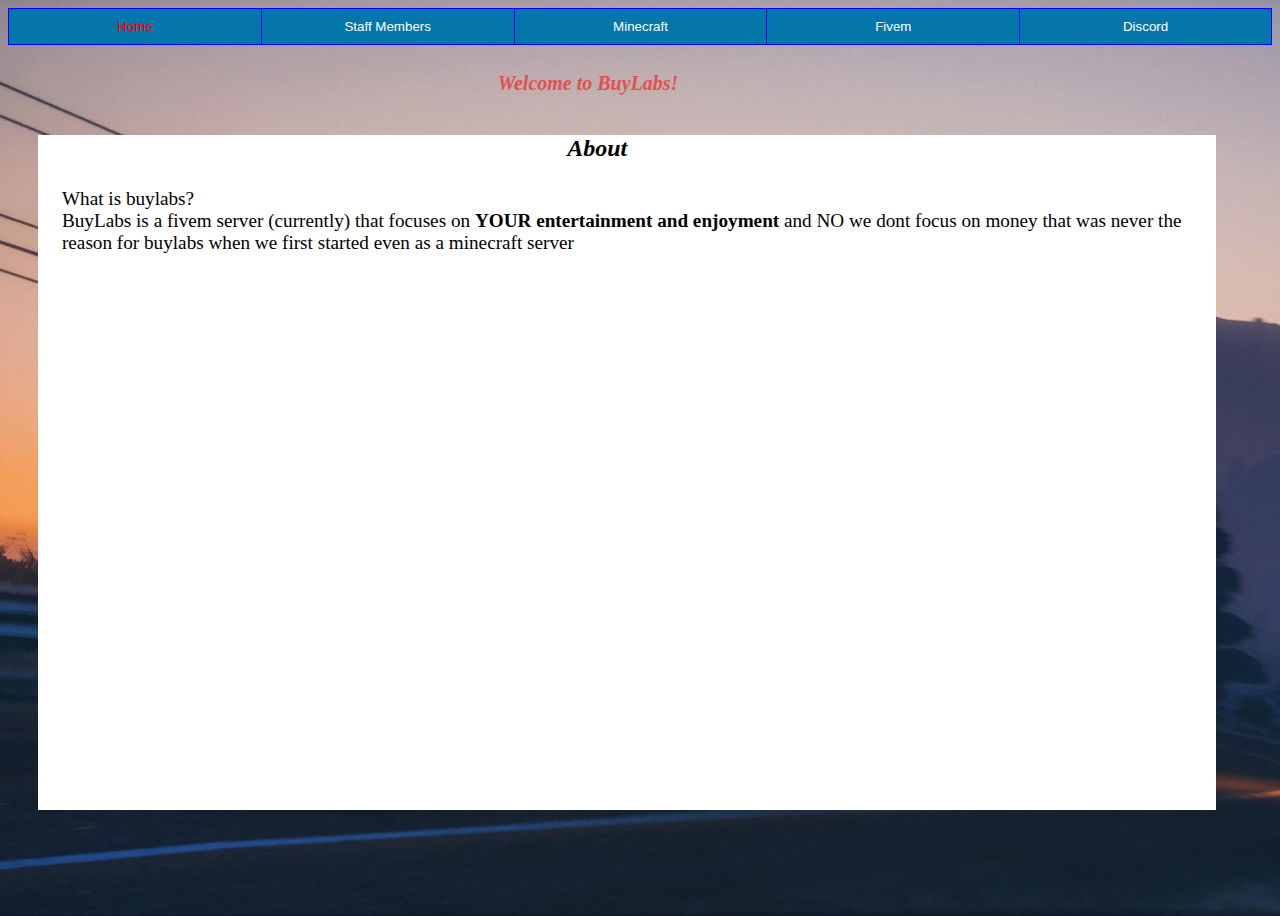
<file: index.html>
<html>
    <head>
        <meta name="veiwport" content="width+device-width,initial-scale=1">
        <link rel="stylesheet" media="screen" href="main.css">
        <link rel="shortcut icon" type="image/x-icon" href="favicon.ico">
    </head>

<title>
BuyLabs | Home Page
</title>

<body class="mainbd">
    <div class="btn-group" style="width: 100%;">
        <button style="width: 20%; color: red;" type="button" onclick="location.href=`index.html`">Home</button>
        <button style="width: 20%;" type="button" onclick="location.href=`staff.html`">Staff Members</button>
        <button style="width: 20%;" type="button" onclick="location.href=`mc.html`">Minecraft</button>
        <button style="width: 20%;" type="button" onclick="location.href=`fivem.html`">Fivem</button>
        <button style="width: 20%;" type="button" onclick="location.href=`https://discord.gg/4jbtrcEV2M`">Discord</button>
    </div>
<div class="header"><b><i>
Welcome to BuyLabs!
</i></b></div>
<div class="main">
<i><b style="position: absolute; right: 50%; font-size: x-large;">About</b></i>
<p class="about2">What is buylabs?<br>BuyLabs is a fivem server (currently) that focuses on <b>YOUR entertainment and enjoyment</b> and NO we dont focus on money that was never the reason for buylabs when we first started 
even as a minecraft server</p>
</div>
</body>
</html>
</file>
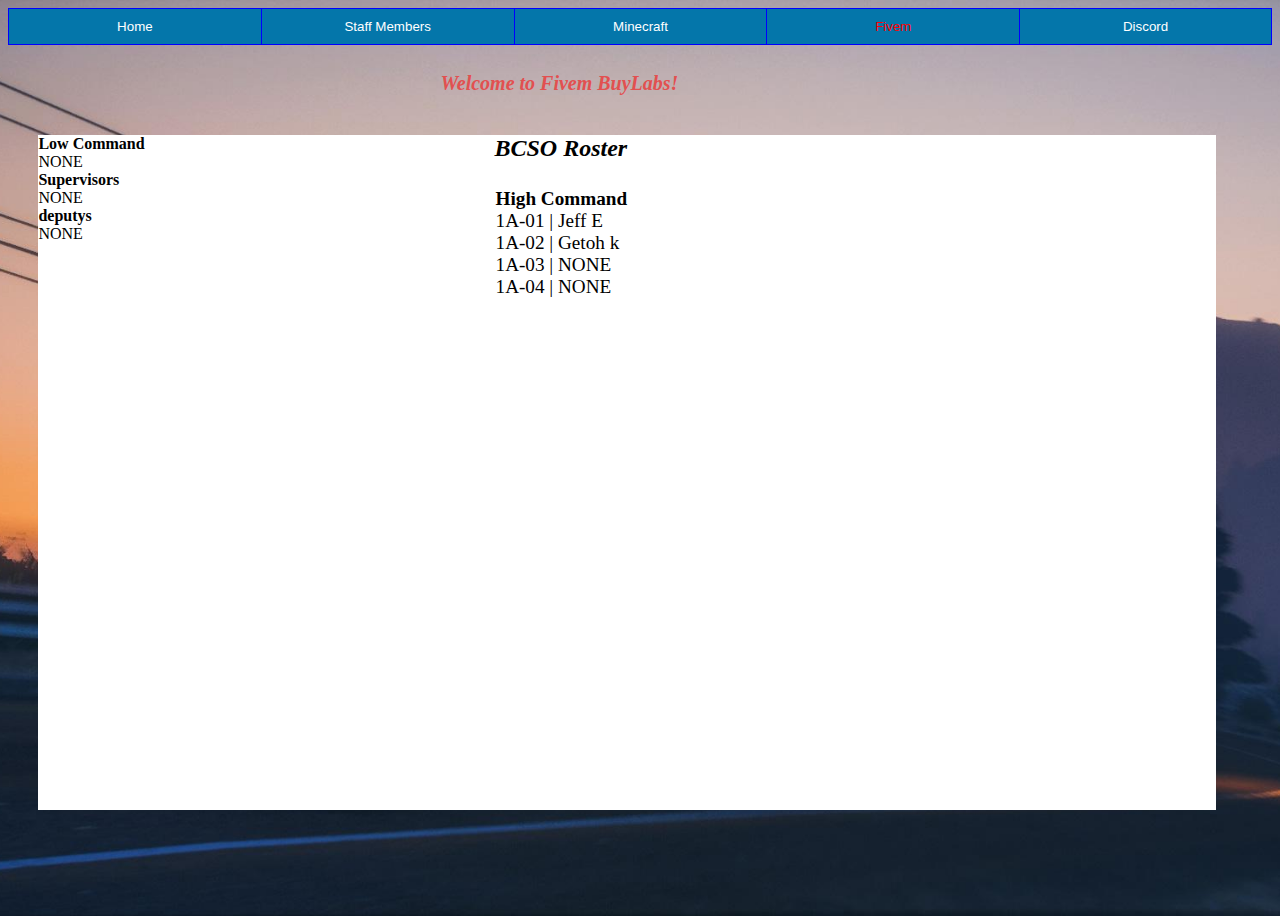
<file: bcso-roster.html>
<html>
    <head>
        <meta name="veiwport" content="width+device-width,initial-scarle=1">
        <link rel="stylesheet" media="screen" href="bcso-roster.css">
        <link rel="shortcut icon" type="image/x-icon" href="favicon.ico">
    </head>

<title>
BuyLabs | Fivem Page
</title>

<body class="mainbd">
    <div class="btn-group" style="width: 100%;">
        <button style="width: 20%;" type="button" onclick="location.href=`index.html`">Home</button>
        <button style="width: 20%;" type="button" onclick="location.href=`staff.html`">Staff Members</button>
        <button style="width: 20%;" type="button" onclick="location.href=`mc.html`">Minecraft</button>
        <button style="width: 20%; color: red;" type="button" onclick="location.href=`fivem.html`">Fivem</button>
        <button style="width: 20%;" type="button" onclick="location.href=`https://discord.gg/4jbtrcEV2M`">Discord</button>
    </div>
<div class="header"><b><i>
Welcome to Fivem BuyLabs!
</i></b></div>
<div class="main">
<i><b style="position: absolute; right: 50%; font-size: x-large;">BCSO Roster</b></i>
<p class="about2"><b>High Command</b>
<br>1A-01 | Jeff E
<br>1A-02 | Getoh k
<br>1A-03 | NONE 
<br>1A-04 | NONE</p>
<div class="lowcmd"><b>Low Command</b>
<br> NONE </div>
<div class="supervisors"><b>Supervisors</b>
<br> NONE </div>
<div class="deputys"><b>deputys</b>
<br> NONE </div>
<div class="traniees"><b></b>
<br></div>
</div>
</body>
</html>
</file>
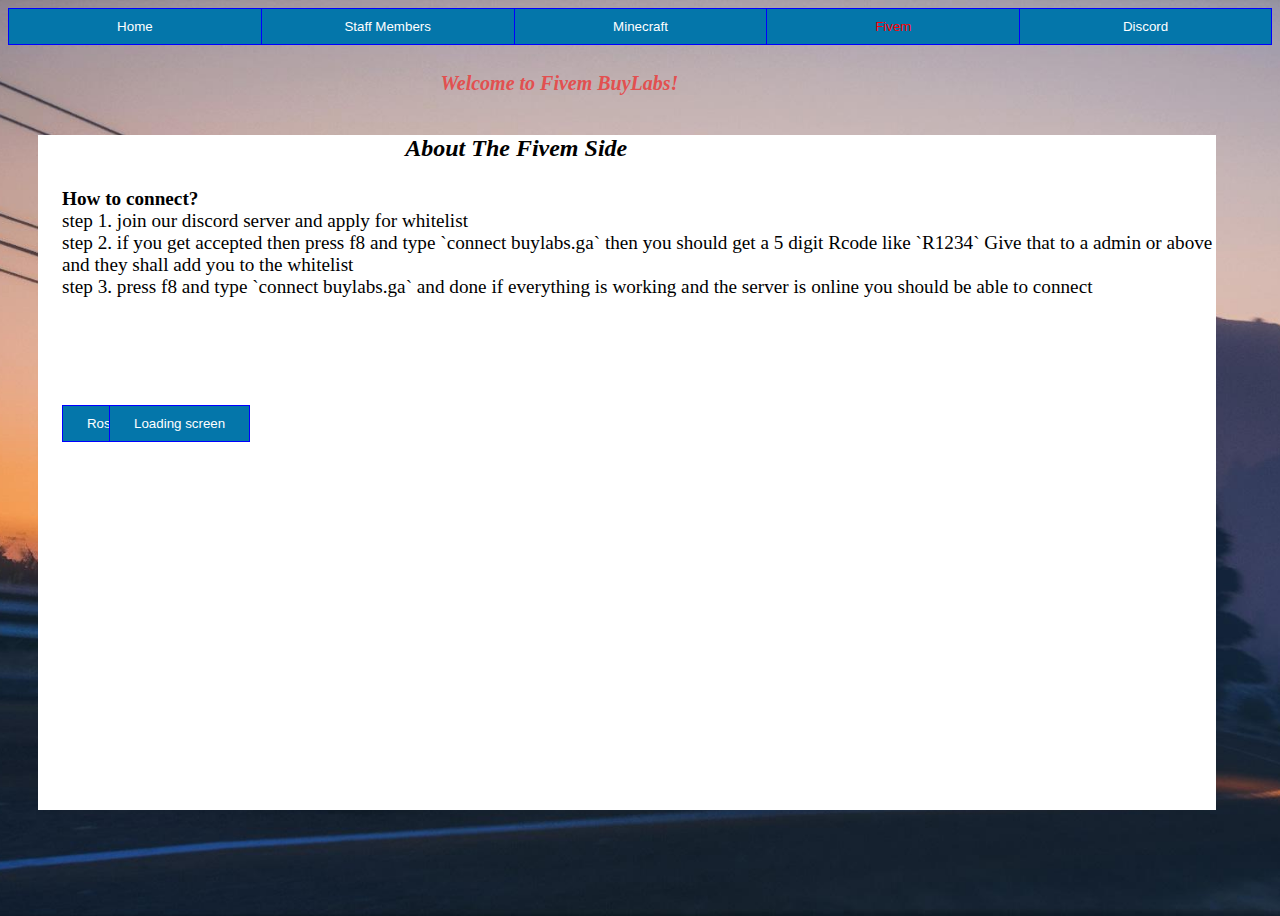
<file: fivem.html>
<html>
    <head>
        <meta name="veiwport" content="width+device-width,initial-scarle=1">
        <link rel="stylesheet" media="screen" href="fivem.css">
        <link rel="shortcut icon" type="image/x-icon" href="favicon.ico">
    </head>

<title>
BuyLabs | Fivem Page
</title>

<body class="mainbd">
    <div class="btn-group" style="width: 100%;">
        <button style="width: 20%;" type="button" onclick="location.href=`index.html`">Home</button>
        <button style="width: 20%;" type="button" onclick="location.href=`staff.html`">Staff Members</button>
        <button style="width: 20%;" type="button" onclick="location.href=`mc.html`">Minecraft</button>
        <button style="width: 20%; color: red;" type="button" onclick="location.href=`fivem.html`">Fivem</button>
        <button style="width: 20%;" type="button" onclick="location.href=`https://discord.gg/4jbtrcEV2M`">Discord</button>
    </div>
<div class="header"><b><i>
Welcome to Fivem BuyLabs!
</i></b></div>
<div class="main">
<i><b style="position: absolute; right: 50%; font-size: x-large;">About The Fivem Side</b></i>
<p class="about2"><b>How to connect?</b>
    <br> step 1. join our discord server and apply for whitelist 
    <br> step 2. if you get accepted then press f8 and type `connect buylabs.ga` then you should get a 5 digit Rcode like `R1234` Give that to a admin or above and they shall add you to the whitelist 
    <br> step 3. press f8 and type `connect buylabs.ga` and done if everything is working and the server is online you should be able to connect </p>
    <button style="position: absolute; top: 40%; left: 2%;" class="rosters" type="button" onclick="location.href=`roster-menu.html`">Rosters</button>
    <button style="position: absolute; top: 40%; left: 6%;" class="rosters" type="button" onclick="location.href=`/loadingscreen/fivemloadsrc.html`">Loading screen</button>
</div>
</body>
</html>
</file>
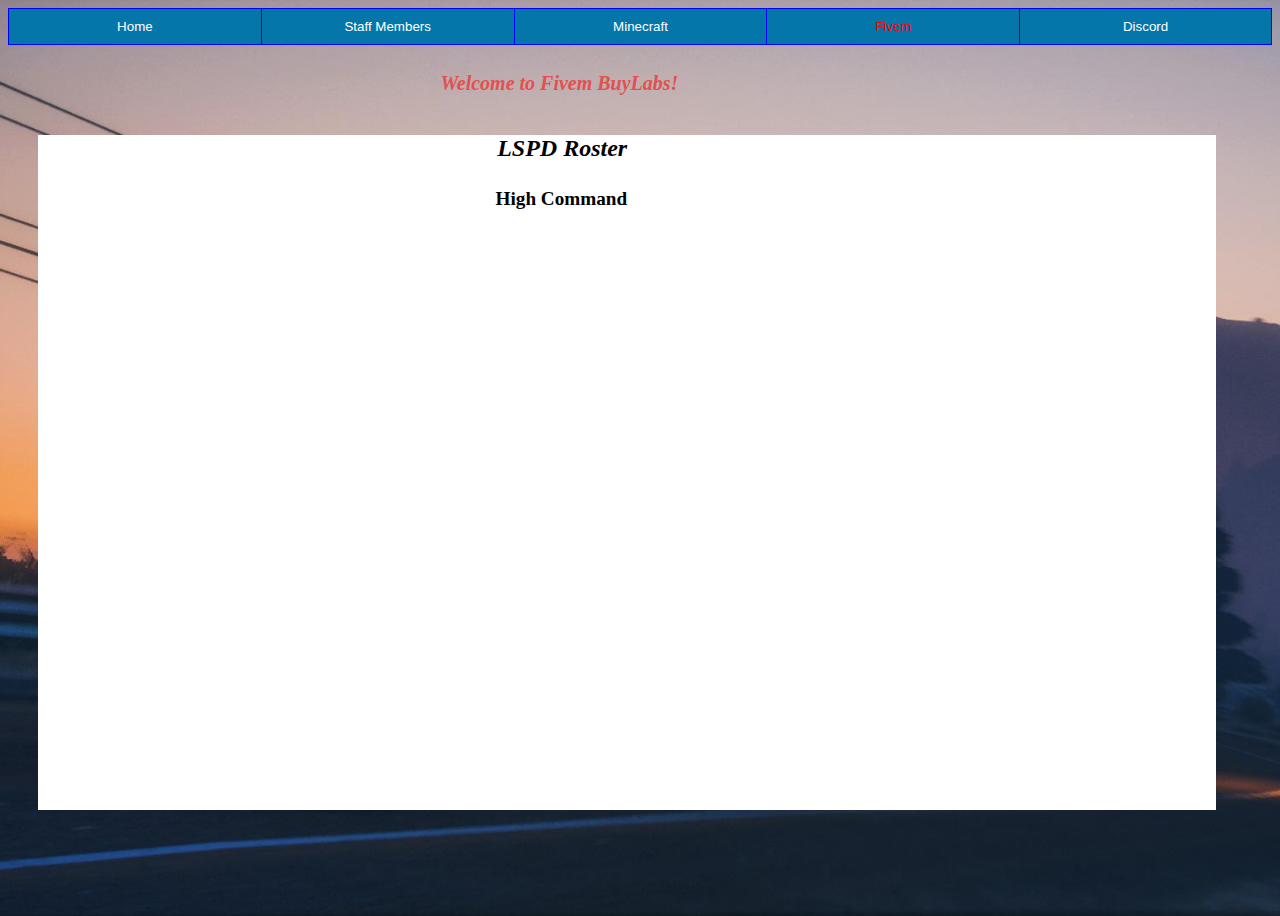
<file: lspd-roster.html>
<html>
    <head>
        <meta name="veiwport" content="width+device-width,initial-scarle=1">
        <link rel="stylesheet" media="screen" href="lspd-roster.css">
        <link rel="shortcut icon" type="image/x-icon" href="favicon.ico">
    </head>

<title>
BuyLabs | Fivem Page
</title>

<body class="mainbd">
    <div class="btn-group" style="width: 100%;">
        <button style="width: 20%;" type="button" onclick="location.href=`index.html`">Home</button>
        <button style="width: 20%;" type="button" onclick="location.href=`staff.html`">Staff Members</button>
        <button style="width: 20%;" type="button" onclick="location.href=`mc.html`">Minecraft</button>
        <button style="width: 20%; color: red;" type="button" onclick="location.href=`fivem.html`">Fivem</button>
        <button style="width: 20%;" type="button" onclick="location.href=`https://discord.gg/4jbtrcEV2M`">Discord</button>
    </div>
<div class="header"><b><i>
Welcome to Fivem BuyLabs!
</i></b></div>
<div class="main">
<i><b style="position: absolute; right: 50%; font-size: x-large;">LSPD Roster</b></i>
<p class="about2"><b>High Command</b></p>
</div>

</body>
</html>
</file>
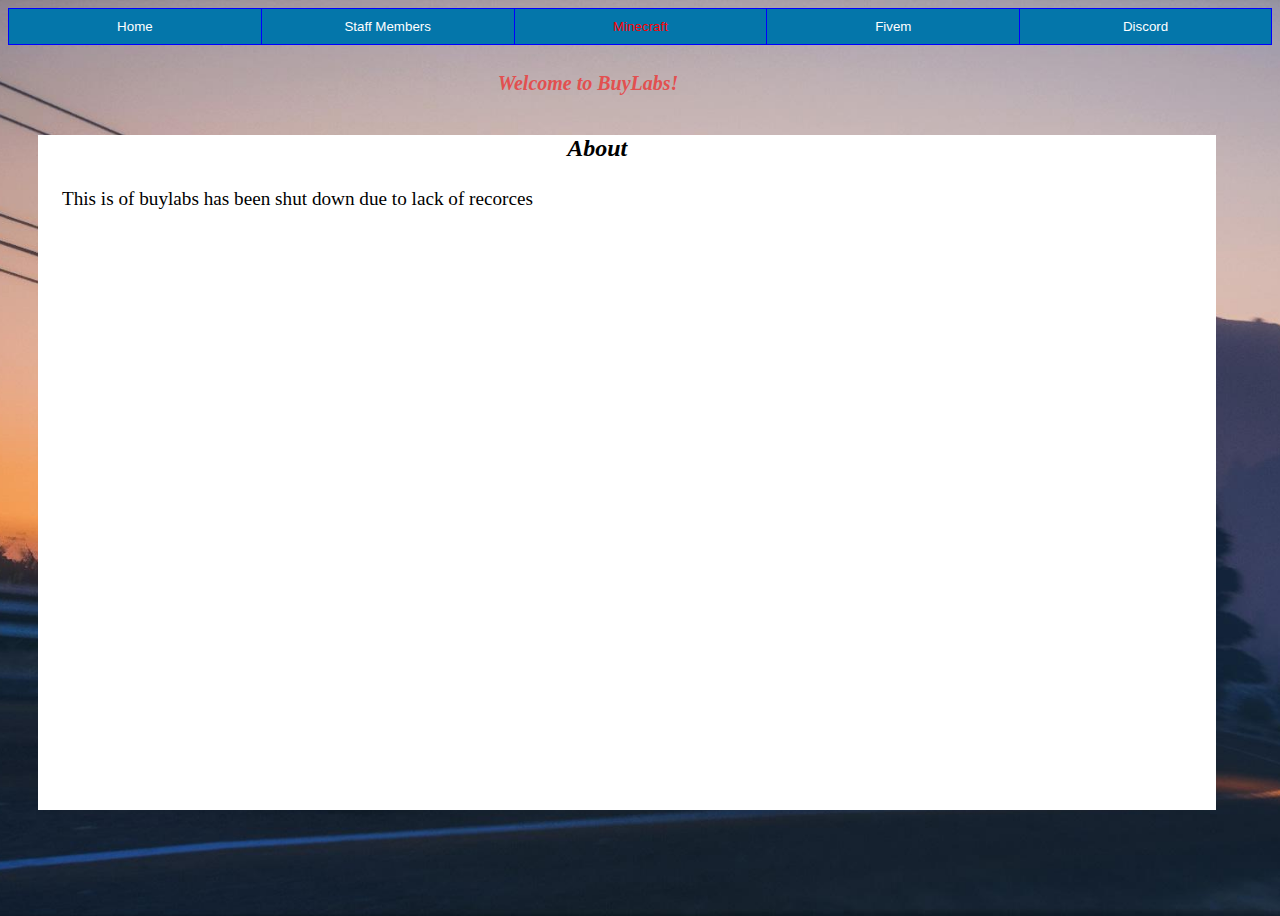
<file: mc.html>
<html>
    <head>
        <meta name="veiwport" content="width+device-width,initial-scarle=1">
        <link rel="stylesheet" media="screen" href="mc.css">
        <link rel="shortcut icon" type="image/x-icon" href="favicon.ico">
    </head>

<title>
BuyLabs | Minecraft Page
</title>

<body class="mainbd">
    <div class="btn-group" style="width: 100%;">
        <button style="width: 20%;" type="button" onclick="location.href=`index.html`">Home</button>
        <button style="width: 20%;" type="button" onclick="location.href=`staff.html`">Staff Members</button>
        <button style="width: 20%; color: red;" type="button" onclick="location.href=`mc.html`">Minecraft</button>
        <button style="width: 20%;" type="button" onclick="location.href=`fivem.html`">Fivem</button>
        <button style="width: 20%;" type="button" onclick="location.href=`https://discord.gg/4jbtrcEV2M`">Discord</button>
    </div>
<div class="header"><b><i>
Welcome to BuyLabs!
</i></b></div>
<div class="main">
<i><b style="position: absolute; right: 50%; font-size: x-large;">About</b></i>
<p class="about2">This is of buylabs has been shut down due to lack of recorces</p>
</div>
</body>
</html>
</file>
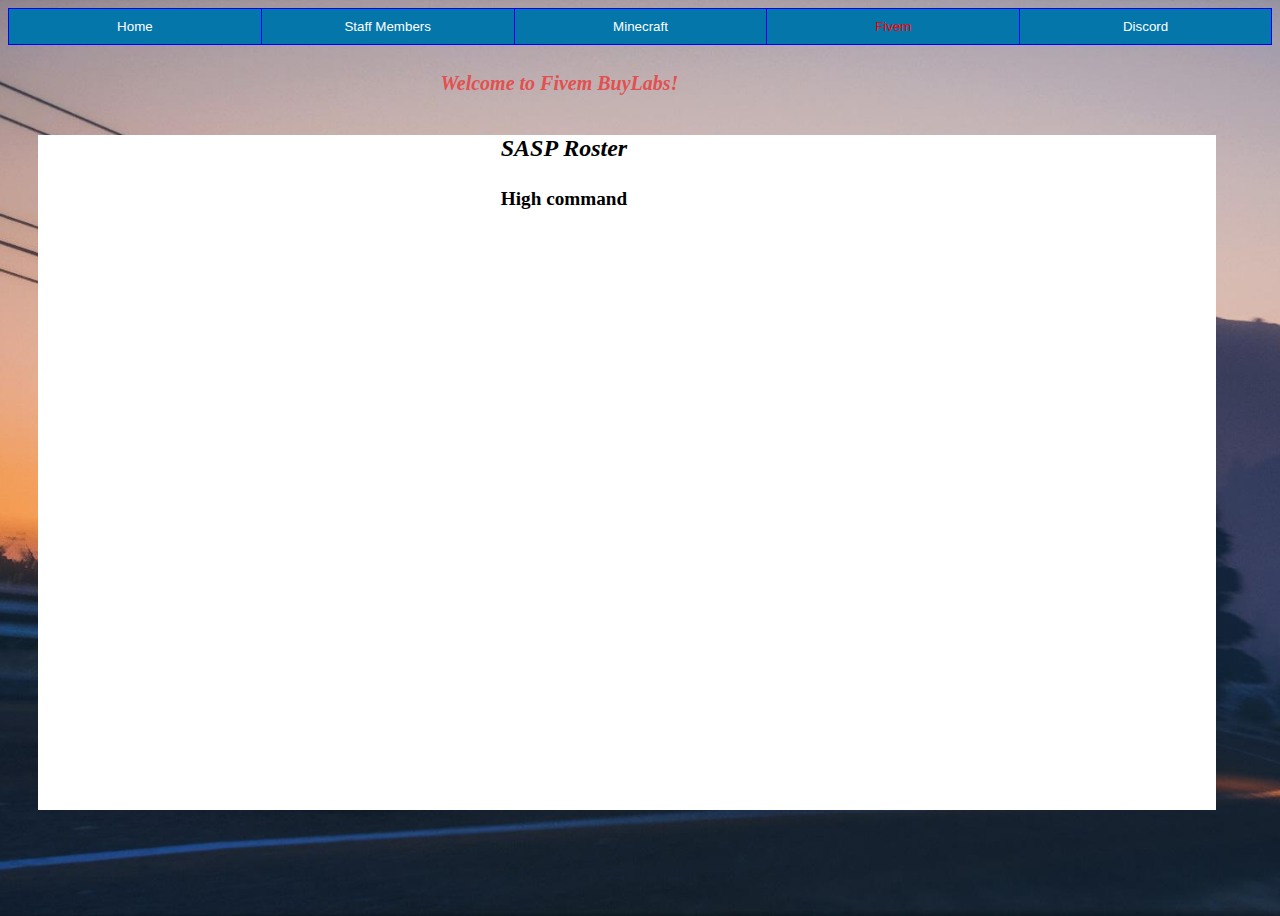
<file: sasp-roster.html>
<html>
    <head>
        <meta name="veiwport" content="width+device-width,initial-scarle=1">
        <link rel="stylesheet" media="screen" href="sasp-roster.css">
        <link rel="shortcut icon" type="image/x-icon" href="favicon.ico">
    </head>

<title>
BuyLabs | Fivem Page
</title>

<body class="mainbd">
    <div class="btn-group" style="width: 100%;">
        <button style="width: 20%;" type="button" onclick="location.href=`index.html`">Home</button>
        <button style="width: 20%;" type="button" onclick="location.href=`staff.html`">Staff Members</button>
        <button style="width: 20%;" type="button" onclick="location.href=`mc.html`">Minecraft</button>
        <button style="width: 20%; color: red;" type="button" onclick="location.href=`fivem.html`">Fivem</button>
        <button style="width: 20%;" type="button" onclick="location.href=`https://discord.gg/4jbtrcEV2M`">Discord</button>
    </div>
<div class="header"><b><i>
Welcome to Fivem BuyLabs!
</i></b></div>
<div class="main">
<i><b style="position: absolute; right: 50%; font-size: x-large;">SASP Roster</b></i>
<p class="about2"><b>High command</b></p>
</div>

</body>
</html>
</file>
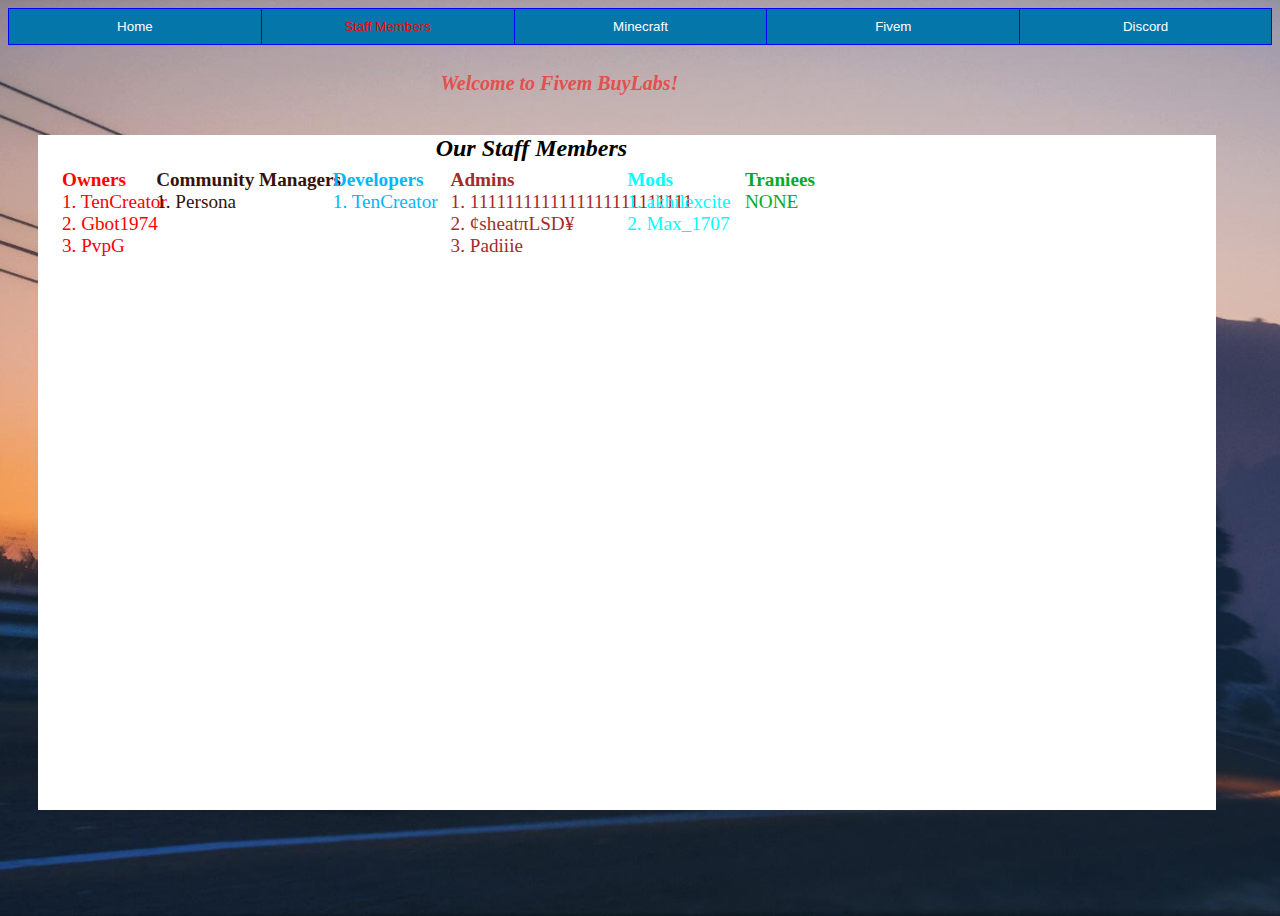
<file: staff.html>
<html>
    <head>
        <meta name="veiwport" content="width+device-width,initial-scarle=1">
        <link rel="stylesheet" media="screen" href="staff.css">
        <link rel="shortcut icon" type="image/x-icon" href="favicon.ico">
    </head>

<title>
BuyLabs | Staff Page
</title>

<body class="mainbd">
    <div class="btn-group" style="width: 100%;">
        <button style="width: 20%;" type="button" onclick="location.href=`index.html`">Home</button>
        <button style="width: 20%; color: red;" type="button" onclick="location.href=`staff.html`">Staff Members</button>
        <button style="width: 20%;" type="button" onclick="location.href=`mc.html`">Minecraft</button>
        <button style="width: 20%;" type="button" onclick="location.href=`fivem.html`">Fivem</button>
        <button style="width: 20%;" type="button" onclick="location.href=`https://discord.gg/4jbtrcEV2M`">Discord</button>
    </div>
<div class="header"><b><i>
Welcome to Fivem BuyLabs!
</i></b></div>
<div class="main">
<i><b style="position: absolute; right: 50%; font-size: x-large;">Our Staff Members</b></i>
        <p class="about2">
    <div class="Owners"><b>Owners</b><br>1. TenCreator<br>2. Gbot1974<br>3. PvpG</div>
    <div class="cm"><b>Community Managers</b><br>1. Persona</div>
    <div class="devs"><b>Developers</b><br>1. TenCreator</div>
    <div class="admin"> <b>Admins</b><br>1. 1111111111111111111111111 <br> 2. ¢sheatπLSD¥<br>3. Padiiie</div>
    <div class="mod"><b>Mods</b><br> 1. akhilexcite <br>2. Max_1707</div>
    <div class="traniee"><b>Traniees</b><br>NONE</div>
        </p>
</div>
</body>
</html>
</file>
<file: main.css>
.mainbd {
    background-image: url(main.jpg);
    height: 100%;
    background-position: center;
    background-repeat: no-repeat;
    background-size: cover;

    
}

.header {
color: rgb(226, 80, 80);
position: absolute;
right: 47%;
top: 8%;

/*-- Font --*/
font-size: 20px;
}


.main {
position: absolute;
width: 92%;
height: 75%;
margin:0 auto;
background-color: white;

position: absolute;
top: 15%;
right: 5%;

color: black;

}



/*-- Stolen code --*/
.btn-group button {
    background-color: #0476aa; /* Green background */
    border: 1px solid blue; /* Green border */
    color: white; /* White text */
    padding: 10px 24px; /* Some padding */
    cursor: pointer; /* Pointer/hand icon */
    float: left; /* Float the buttons side by side */

}

  /* Clear floats (clearfix hack) */
.btn-group:after {
    content: "";
    clear: both;
    display: table;
}

.btn-group button:not(:last-child) {
    border-right: none; /* Prevent double borders */
}

  /* Add a background color on hover */
.btn-group button:hover {
    background-color: #3e7b8e;
}

/*-- my code --*/

.about2 {
left: 2%;
position: absolute;
top: 5%;
font-size: larger;

}
</file>
<file: bcso-roster.css>
.mainbd {
    background-image: url(main.jpg);
    height: 100%;
    background-position: center;
    background-repeat: no-repeat;
    background-size: cover;

    
}

.header {
color: rgb(226, 80, 80);
position: absolute;
right: 47%;
top: 8%;

/*-- Font --*/
font-size: 20px;
}

.main {
position: absolute;
width: 92%;
height: 75%;
margin:0 auto;
background-color: white;
border-color: black;

position: absolute;
top: 15%;
right: 5%;

color: black;

}




/*-- Stolen code --*/
.btn-group button {
    background-color: #0476aa; /* Green background */
    border: 1px solid blue; /* Green border */
    color: white; /* White text */
    padding: 10px 24px; /* Some padding */
    cursor: pointer; /* Pointer/hand icon */
    float: left; /* Float the buttons side by side */

}

  /* Clear floats (clearfix hack) */
.btn-group:after {
    content: "";
    clear: both;
    display: table;
}

.btn-group button:not(:last-child) {
    border-right: none; /* Prevent double borders */
}

  /* Add a background color on hover */
.btn-group button:hover {
    background-color: #3e7b8e;
}

.rosters button {
    background-color: #0476aa; /* Green background */
    border: 1px solid blue; /* Green border */
    color: white; /* White text */
    padding: 10px 24px; /* Some padding */
    cursor: pointer; /* Pointer/hand icon */
    float: left; /* Float the buttons side by side */
}

  /* Clear floats (clearfix hack) */
.rosters:after {
    content: "";
    clear: both;
    display: table;
}

.rosters button:not(:last-child) {
    border-right: none; /* Prevent double borders */
}

  /* Add a background color on hover */
.rosters button:hover {
    background-color: #3e7b8e;
}
/*-- my code --*/

.about2 {
right: 50%;
position: absolute;
top: 5%;
font-size: larger;

}

.bcso {
background-image: url(bcso.png);
background-position: center;
background-size: cover;
position: absolute;
right: 50%;
top: 30%;
}

.lspd {
    background-image: url(lspd.png);
    background-position: center;
    background-size: cover;
    position: absolute;
    left: 20%;
    top: 30%;
    }

.sasp {
    background-image: url(sasp.png);
    background-position: center;
    background-size: cover;
    position: absolute;
    left: 60%;
    top: 30%;
}
</file>
<file: fivem.css>
.mainbd {
    background-image: url(main.jpg);
    height: 100%;
    background-position: center;
    background-repeat: no-repeat;
    background-size: cover;

    
}

.header {
color: rgb(226, 80, 80);
position: absolute;
right: 47%;
top: 8%;

/*-- Font --*/
font-size: 20px;
}

.main {
position: absolute;
width: 92%;
height: 75%;
margin:0 auto;
background-color: white;
border-color: black;

position: absolute;
top: 15%;
right: 5%;

color: black;

}



/*-- Stolen code --*/
.btn-group button {
    background-color: #0476aa; /* Green background */
    border: 1px solid blue; /* Green border */
    color: white; /* White text */
    padding: 10px 24px; /* Some padding */
    cursor: pointer; /* Pointer/hand icon */
    float: left; /* Float the buttons side by side */

}

  /* Clear floats (clearfix hack) */
.btn-group:after {
    content: "";
    clear: both;
    display: table;
}

.btn-group button:not(:last-child) {
    border-right: none; /* Prevent double borders */
}

  /* Add a background color on hover */
.btn-group button:hover {
    background-color: #3e7b8e;
}

.rosters {
    background-color: #0476aa; /* Green background */
    border: 1px solid blue; /* Green border */
    color: white; /* White text */
    padding: 10px 24px; /* Some padding */
    cursor: pointer; /* Pointer/hand icon */
    float: left; /* Float the buttons side by side */

}

  /* Clear floats (clearfix hack) */
.rosters:after {
    content: "";
    clear: both;
    display: table;
}

.rosters:not(:last-child) {
    border-right: none; /* Prevent double borders */
}

  /* Add a background color on hover */
.rosters:hover {
    background-color: #3e7b8e;
}


/*-- my code --*/

.about2 {
left: 2%;
position: absolute;
top: 5%;
font-size: larger;

}
</file>
<file: lspd-roster.css>
.mainbd {
    background-image: url(main.jpg);
    height: 100%;
    background-position: center;
    background-repeat: no-repeat;
    background-size: cover;

    
}

.header {
color: rgb(226, 80, 80);
position: absolute;
right: 47%;
top: 8%;

/*-- Font --*/
font-size: 20px;
}

.main {
position: absolute;
width: 92%;
height: 75%;
margin:0 auto;
background-color: white;
border-color: black;

position: absolute;
top: 15%;
right: 5%;

color: black;

}




/*-- Stolen code --*/
.btn-group button {
    background-color: #0476aa; /* Green background */
    border: 1px solid blue; /* Green border */
    color: white; /* White text */
    padding: 10px 24px; /* Some padding */
    cursor: pointer; /* Pointer/hand icon */
    float: left; /* Float the buttons side by side */

}

  /* Clear floats (clearfix hack) */
.btn-group:after {
    content: "";
    clear: both;
    display: table;
}

.btn-group button:not(:last-child) {
    border-right: none; /* Prevent double borders */
}

  /* Add a background color on hover */
.btn-group button:hover {
    background-color: #3e7b8e;
}

.rosters button {
    background-color: #0476aa; /* Green background */
    border: 1px solid blue; /* Green border */
    color: white; /* White text */
    padding: 10px 24px; /* Some padding */
    cursor: pointer; /* Pointer/hand icon */
    float: left; /* Float the buttons side by side */
}

  /* Clear floats (clearfix hack) */
.rosters:after {
    content: "";
    clear: both;
    display: table;
}

.rosters button:not(:last-child) {
    border-right: none; /* Prevent double borders */
}

  /* Add a background color on hover */
.rosters button:hover {
    background-color: #3e7b8e;
}
/*-- my code --*/

.about2 {
right: 50%;
position: absolute;
top: 5%;
font-size: larger;

}

.bcso {
background-image: url(bcso.png);
background-position: center;
background-size: cover;
position: absolute;
right: 50%;
top: 30%;
}

.lspd {
    background-image: url(lspd.png);
    background-position: center;
    background-size: cover;
    position: absolute;
    left: 20%;
    top: 30%;
    }

.sasp {
    background-image: url(sasp.png);
    background-position: center;
    background-size: cover;
    position: absolute;
    left: 60%;
    top: 30%;
}
</file>
<file: mc.css>
.mainbd {
    background-image: url(main.jpg);
    height: 100%;
    background-position: center;
    background-repeat: no-repeat;
    background-size: cover;

    
}

.header {
color: rgb(226, 80, 80);
position: absolute;
right: 47%;
top: 8%;

/*-- Font --*/
font-size: 20px;
}


.main {
position: absolute;
width: 92%;
height: 75%;
margin:0 auto;
background-color: white;

position: absolute;
top: 15%;
right: 5%;

color: black;

}


/*-- Stolen code --*/
.btn-group button {
    background-color: #0476aa; /* Green background */
    border: 1px solid blue; /* Green border */
    color: white; /* White text */
    padding: 10px 24px; /* Some padding */
    cursor: pointer; /* Pointer/hand icon */
    float: left; /* Float the buttons side by side */

}

  /* Clear floats (clearfix hack) */
.btn-group:after {
    content: "";
    clear: both;
    display: table;
}

.btn-group button:not(:last-child) {
    border-right: none; /* Prevent double borders */
}

  /* Add a background color on hover */
.btn-group button:hover {
    background-color: #3e7b8e;
}

/*-- my code --*/

.about2 {
left: 2%;
position: absolute;
top: 5%;
font-size: larger;

}
</file>
<file: sasp-roster.css>
.mainbd {
    background-image: url(main.jpg);
    height: 100%;
    background-position: center;
    background-repeat: no-repeat;
    background-size: cover;

    
}

.header {
color: rgb(226, 80, 80);
position: absolute;
right: 47%;
top: 8%;

/*-- Font --*/
font-size: 20px;
}

.main {
position: absolute;
width: 92%;
height: 75%;
margin:0 auto;
background-color: white;
border-color: black;

position: absolute;
top: 15%;
right: 5%;

color: black;

}




/*-- Stolen code --*/
.btn-group button {
    background-color: #0476aa; /* Green background */
    border: 1px solid blue; /* Green border */
    color: white; /* White text */
    padding: 10px 24px; /* Some padding */
    cursor: pointer; /* Pointer/hand icon */
    float: left; /* Float the buttons side by side */

}

  /* Clear floats (clearfix hack) */
.btn-group:after {
    content: "";
    clear: both;
    display: table;
}

.btn-group button:not(:last-child) {
    border-right: none; /* Prevent double borders */
}

  /* Add a background color on hover */
.btn-group button:hover {
    background-color: #3e7b8e;
}

.rosters button {
    background-color: #0476aa; /* Green background */
    border: 1px solid blue; /* Green border */
    color: white; /* White text */
    padding: 10px 24px; /* Some padding */
    cursor: pointer; /* Pointer/hand icon */
    float: left; /* Float the buttons side by side */
}

  /* Clear floats (clearfix hack) */
.rosters:after {
    content: "";
    clear: both;
    display: table;
}

.rosters button:not(:last-child) {
    border-right: none; /* Prevent double borders */
}

  /* Add a background color on hover */
.rosters button:hover {
    background-color: #3e7b8e;
}
/*-- my code --*/

.about2 {
right: 50%;
position: absolute;
top: 5%;
font-size: larger;

}

.bcso {
background-image: url(bcso.png);
background-position: center;
background-size: cover;
position: absolute;
right: 50%;
top: 30%;
}

.lspd {
    background-image: url(lspd.png);
    background-position: center;
    background-size: cover;
    position: absolute;
    left: 20%;
    top: 30%;
    }

.sasp {
    background-image: url(sasp.png);
    background-position: center;
    background-size: cover;
    position: absolute;
    left: 60%;
    top: 30%;
}
</file>
<file: staff.css>
.mainbd {
    background-image: url(main.jpg);
    height: 100%;
    background-position: center;
    background-repeat: no-repeat;
    background-size: cover;

    
}

.header {
color: rgb(226, 80, 80);
position: absolute;
right: 47%;
top: 8%;

/*-- Font --*/
font-size: 20px;
}

.main {
position: absolute;
width: 92%;
height: 75%;
margin:0 auto;
background-color: white;
border-color: black;

position: absolute;
top: 15%;
right: 5%;

color: black;

}



/*-- Stolen code --*/
.btn-group button {
    background-color: #0476aa; /* Green background */
    border: 1px solid blue; /* Green border */
    color: white; /* White text */
    padding: 10px 24px; /* Some padding */
    cursor: pointer; /* Pointer/hand icon */
    float: left; /* Float the buttons side by side */

}

  /* Clear floats (clearfix hack) */
.btn-group:after {
    content: "";
    clear: both;
    display: table;
}

.btn-group button:not(:last-child) {
    border-right: none; /* Prevent double borders */
}

  /* Add a background color on hover */
.btn-group button:hover {
    background-color: #3e7b8e;
}

/*-- my code --*/

.Owners {
left: 2%;
position: absolute;
top: 5%;
font-size: larger;
color: red;
}

.admin {
color:brown;
left: 35%;
position: absolute;
top: 5%;
font-size: larger;
}

.mod {
    color: cyan;
    left: 50%;
    position: absolute;
    top: 5%;
    font-size: larger;
}

.traniee {
    color: #04aa28;
    left: 60%;
    position: absolute;
    top: 5%;
    font-size: larger;
}

.cm {
    color: #351309;
    left: 10%;
    position: absolute;
    top: 5%;
    font-size: larger;
}

.devs {
    color: rgb(0, 183, 255);
    left: 25%;
    position: absolute;
    top: 5%;
    font-size: larger;
}
</file>
